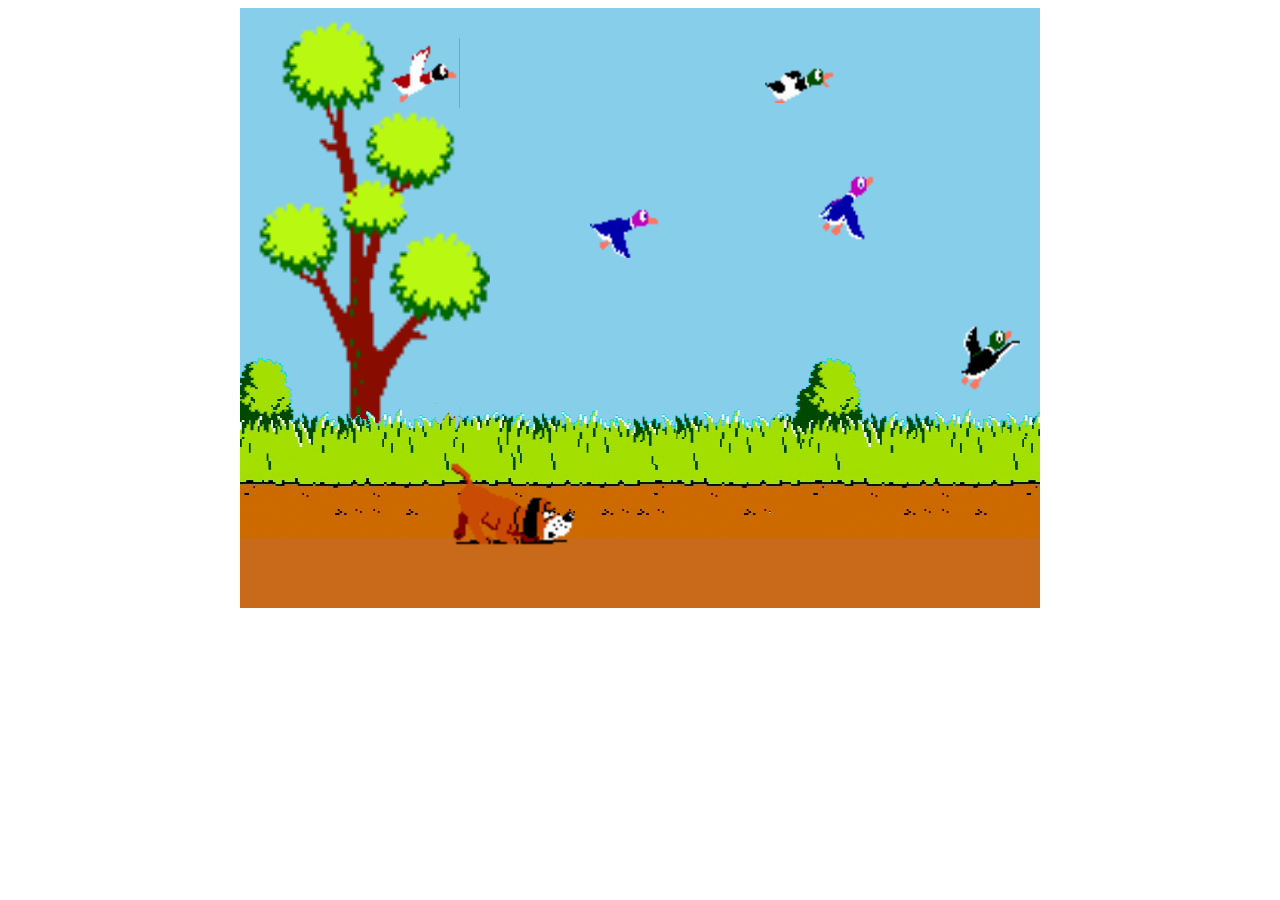
<file: duckhunt/index.html>
<!DOCTYPE html>
<html>
<head>
<meta http-equiv="Content-Type" content="text/html; charset=ISO-8859-1">
<title>Duck Hunt</title>
<link rel="stylesheet" href="style.css">
<script src="game.js"></script>
</head>
<body onload="draw()">
<div id="game_div">
<canvas id="game" height="600" width="800"></canvas>
</div>
</body>
</html>
</file>
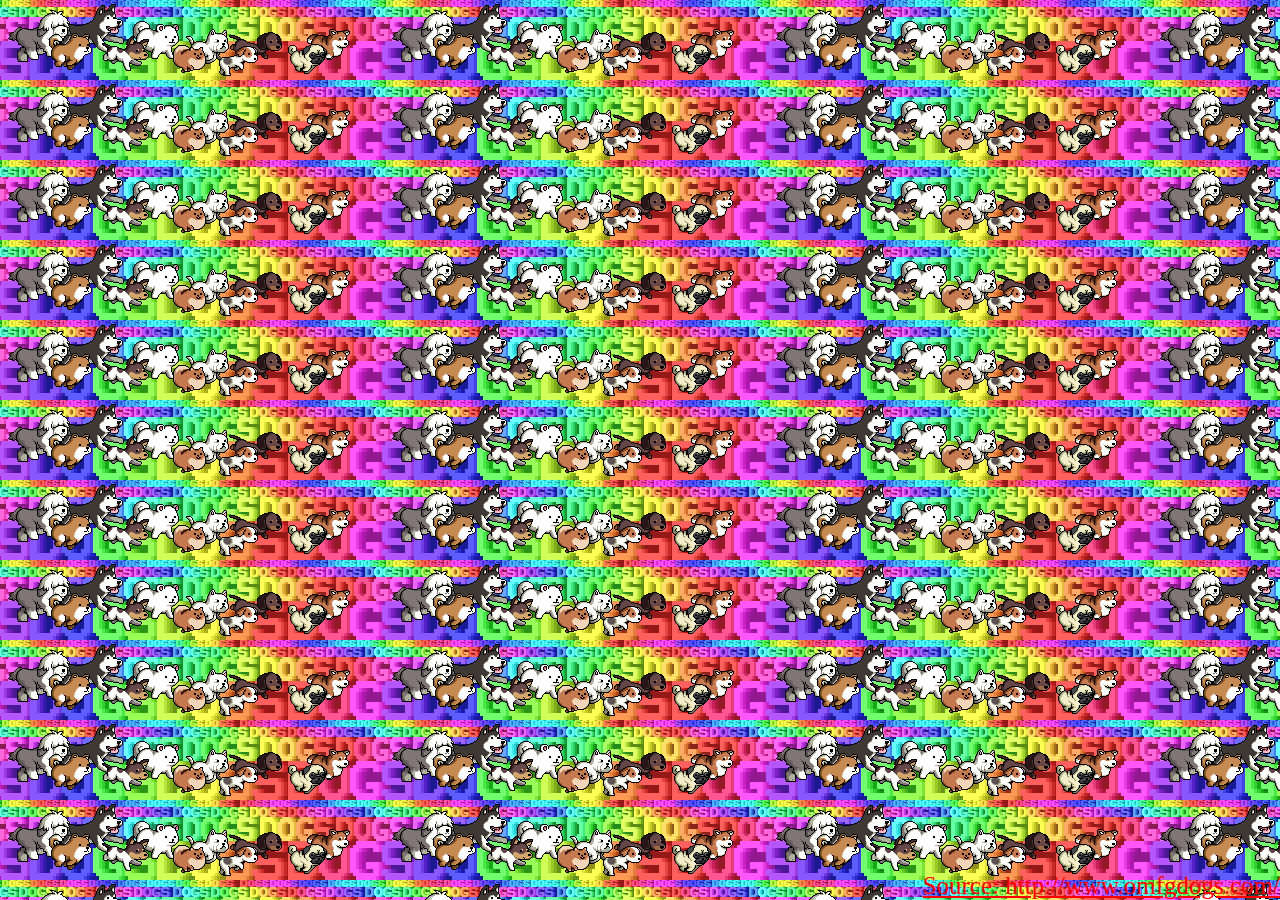
<file: omfgdogs/index.html>
<!DOCTYPE html>
<html>
        <head>
                <title>OMFGDOGS</title>
                <link media="print, screen and (min-width: 992px)"
                href="omfgdogs.css" rel="stylesheet" />
        </head>
        <body>
                <audio src="omfgdogs.mp3" autoplay loop>
                <p>Your browser does not support the audio element.</p>
                </audio>
                <p id="msg">No OMFGDOGS for you!</p>
                <a href="http://www.omfgdogs.com">
                                Source: http://www.omfgdogs.com/</a>
        </body>
</html>
</file>
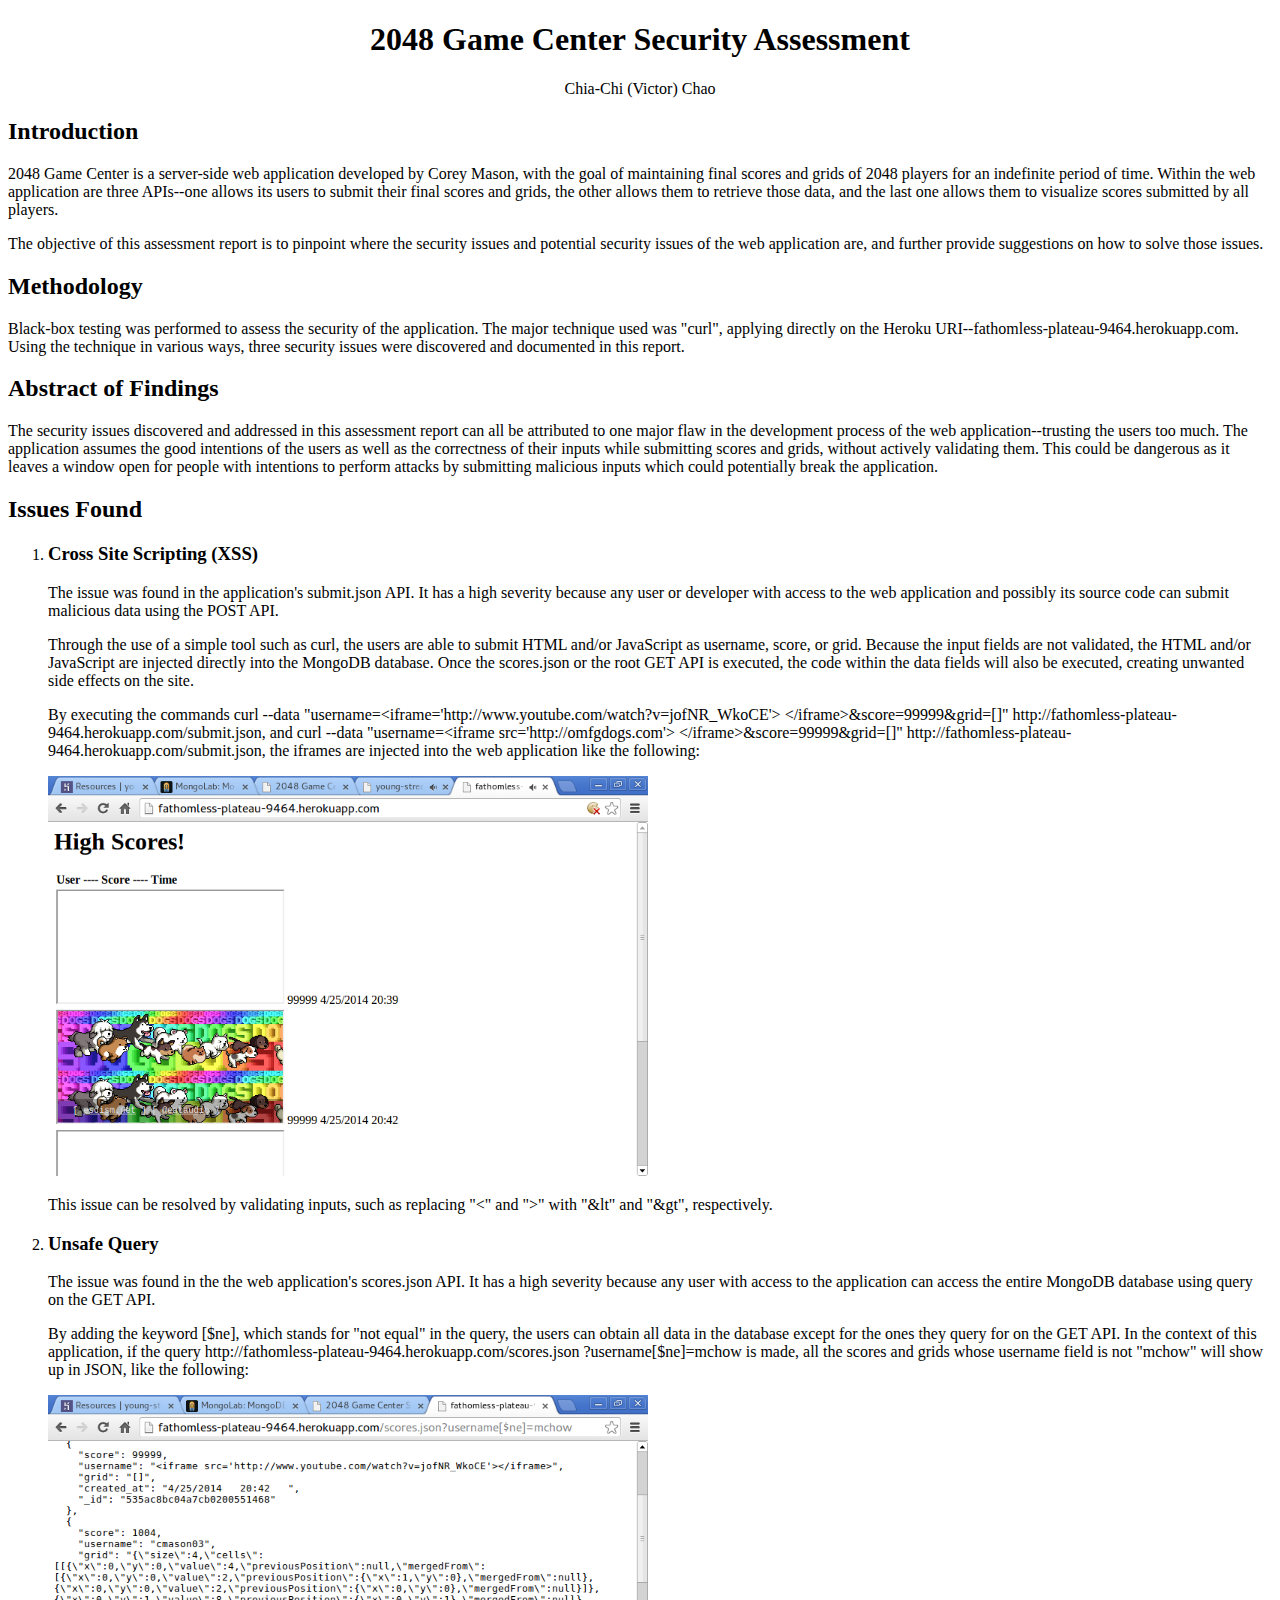
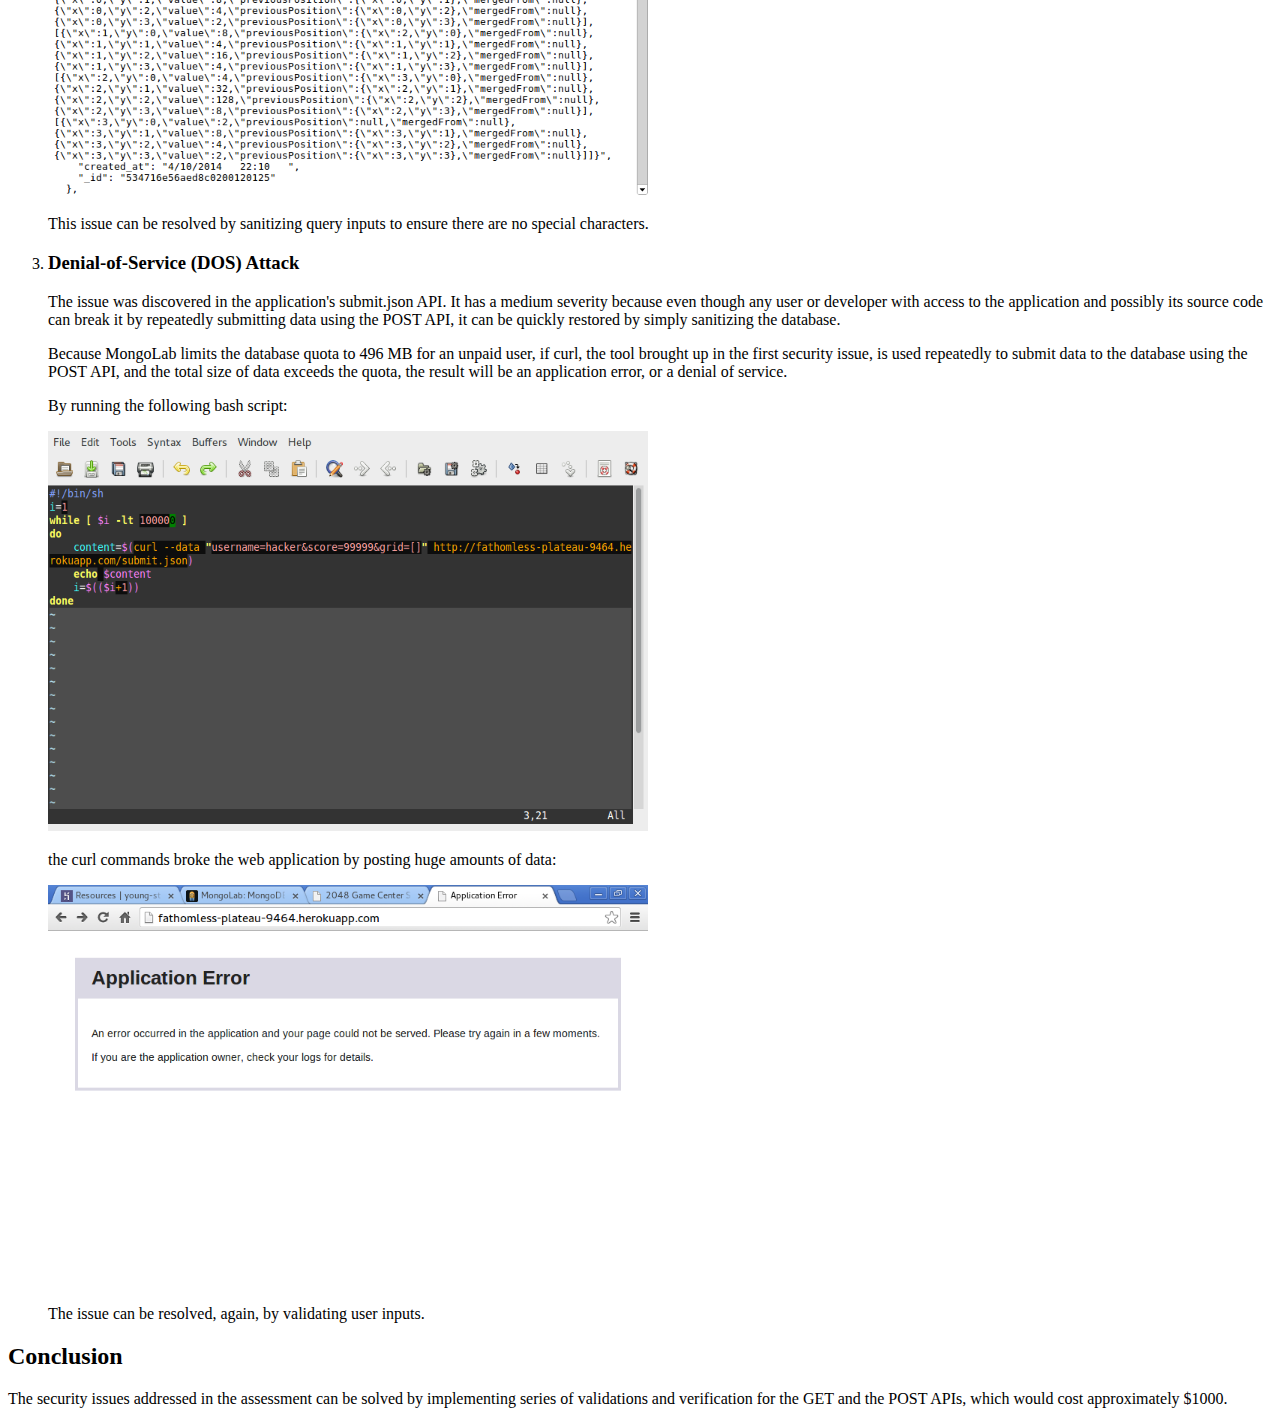
<file: security/index.html>
<!DOCTYPE html>
<head>
	<title>2048 Game Center Security Assessment</title>
        <link rel="stylesheet" href="index.css" />
</head>
<body>
	<h1>2048 Game Center Security Assessment</h1>
	<p id="name">Chia-Chi (Victor) Chao</p>
	<h2>Introduction</h2>
	<p>2048 Game Center is a server-side web application developed by Corey
           Mason, with the goal of maintaining final scores and grids of 2048
	   players for an indefinite period of time. Within the web application
           are three APIs--one allows its users to submit their final scores
	   and grids, the other allows them to retrieve those data, and the last
           one allows them to visualize scores submitted by all players.
        </p>
	<p>The objective of this assessment report is to pinpoint where the
           security issues and potential security issues of the web application
           are, and further provide suggestions on how to solve those issues.
        </p>
	<h2>Methodology</h2>
	<p>Black-box testing was performed to assess the security of the
           application. The major technique used was "curl", applying
	   directly on the Heroku URI--fathomless-plateau-9464.herokuapp.com.
           Using the technique in various ways, three security issues were discovered
           and documented in this report.
        </p>
	<h2>Abstract of Findings</h2>
	<p>The security issues discovered and addressed in this assessment
	   report can all be attributed to one major flaw in the development
           process of the web application--trusting the users too much. The
	   application assumes the good intentions of the users as well as the
	   correctness of their inputs while submitting scores and grids,
	   without actively validating them. This could be dangerous as it 
           leaves a window open for people with intentions to perform attacks
           by submitting malicious inputs which could potentially break the
	   application.
	</p>
	<h2>Issues Found</h2>
	<ol><li><h3>Cross Site Scripting (XSS)</h3>
                <p>The issue was found in the application's submit.json API.
		   It has a high severity because any user or developer with
		   access to the web application and possibly its source code
		   can submit malicious data using the POST API.
		</p>
		<p>Through the use of a simple tool such as curl, the users
		   are able to submit HTML and/or JavaScript as username, score,
		   or grid. Because the input fields are not validated, the
 	           HTML and/or JavaScript are injected directly into the MongoDB
		   database. Once the scores.json or the root GET API is
                   executed, the code within the data fields will also be
                   executed, creating unwanted side effects on the site.
		</p>
		<p>By executing the commands curl --data 
                   "username=&lt;iframe='http://www.youtube.com/watch?v=jofNR_WkoCE'&gt;
                   &lt;/iframe&gt;&amp;score=99999&amp;grid=[]"
                   http://fathomless-plateau-9464.herokuapp.com/submit.json, and
                   curl --data "username=&lt;iframe src='http://omfgdogs.com'&gt;
                   &lt;/iframe&gt;&amp;score=99999&amp;grid=[]"
                   http://fathomless-plateau-9464.herokuapp.com/submit.json, the iframes
                   are injected into the web application like the following:
                <p><img src="resources/xxs.png" alt="XXS Demo"
                                           height="400px" width="600px"/></p>
		</p>
                <p>This issue can be resolved by validating inputs, such as
                   replacing "&lt;" and "&gt;" with "&amp;lt" and "&amp;gt", respectively.
                </p>
           </li>
	   <li><h3>Unsafe Query</h3>
               <p>The issue was found in the the web application's scores.json API.
		  It has a high severity because any user with access to the application
                  can access the entire MongoDB database using query on the GET API. 
               </p>
               <p>By adding the keyword [$ne], which stands for "not equal" in the query,
		  the users can obtain all data in the database except for the ones they
                  query for on the GET API. In the context of this application,
                  if the query http://fathomless-plateau-9464.herokuapp.com/scores.json
                  ?username[$ne]=mchow is made, all the scores and grids whose
                  username field is not "mchow" will show up in JSON, like the following:
               <p><img src="resources/query.png" alt="Query Demo"
                                           height="400px" width="600px"/></p>
	       </p>
	       <p>This issue can be resolved by sanitizing query inputs to ensure there
                  are no special characters.
               </p>
           </li>
           <li><h3>Denial-of-Service (DOS) Attack</h3>
               <p>The issue was discovered in the application's submit.json API.
                  It has a medium severity because even though any user or
                  developer with access to the application and possibly its
                  source code can break it by repeatedly submitting data using
                  the POST API, it can be quickly restored by simply sanitizing
                  the database.
               </p>
               <p>Because MongoLab limits the database quota to 496 MB for an unpaid
                  user, if curl, the tool brought up in the first security issue, is
                  used repeatedly to submit data to the database using the POST API,
                  and the total size of data exceeds the quota, the result will be an
                  application error, or a denial of service.
               </p>
               <p>By running the following bash script:
               <p><img src="resources/dos_code.png" alt="DOS Script"
                                           height="400px" width="600px"/></p>
	       </p>
                  the curl commands broke the web application by posting huge amounts
                  of data:
               <p><img src="resources/dos.png" alt="DOS Demo"
                                           height="400px" width="600px"/></p>
	       </p>
               </p>
               <p>The issue can be resolved, again, by validating user inputs.
               </p>
           </li>
        </ol>
        <h2>Conclusion</h2>
        <p>The security issues addressed in the assessment can be solved by implementing
           series of validations and verification for the GET and the POST APIs, which
           would cost approximately $1000. 
        </p>
</body>
</html>
</file>
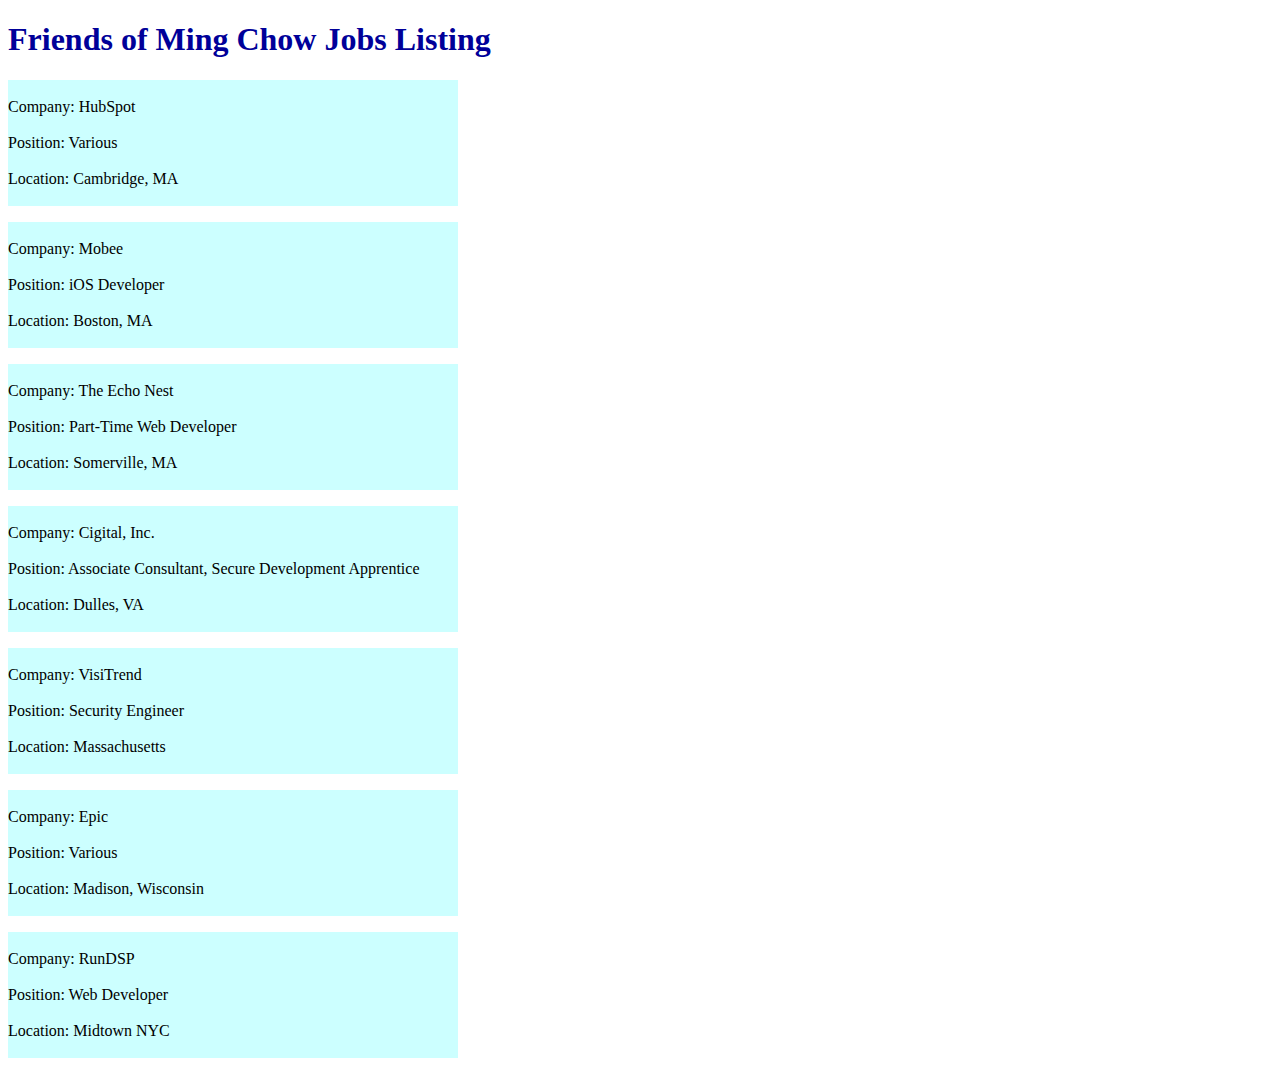
<file: jobs/jobs.html>
<!DOCTYPE html>

<html>

<head>
<title>Friends of Ming Chow Jobs Listing</title>
<link rel="stylesheet" href="jobs.css">
<script>
	function parse() {
		str = '[{"id":1,"position":"Various","company":"HubSpot","location":"Cambridge, MA","description":"","requirements":"","posting_url":"","contact":"@eliast","notes":"You may remember him: he gave a guest lecture to the class!","url":"http://localhost:3000/jobs/1.json"},{"id":2,"position":"iOS Developer","company":"Mobee","location":"Boston, MA","description":"","requirements":"","posting_url":"","contact":"Michael Sheeley","notes":"","url":"http://localhost:3000/jobs/2.json"},{"id":3,"position":"Part-Time Web Developer","company":"The Echo Nest","location":"Somerville, MA","description":"We are looking for a web developer to help us build some of our internal Q/A tools. This is a part time gig, that will last from 3 to 6 months, with perhaps 20 to 30 hours a week of work. If you know of recent Tufts grads (or top notch students that may have the bandwidth). Please let me know.  Project: Build  Update QA tools","requirements":"Skills Required: Python, Javascript, some knowledge of databases, HTML, CSS; Nice to have Skills: Familiarity with frameworks including: Bootstrap, Backbone, Underscore","posting_url":"","contact":"Paul Lamere","notes":"","url":"http://localhost:3000/jobs/3.json"},{"id":4,"position":"Associate Consultant, Secure Development Apprentice","company":"Cigital, Inc.","location":"Dulles, VA","description":"","requirements":"","posting_url":"http://www.cigital.com/careers/jobs/?job=Associate--Consultant---Secure-Development-Apprentice---Dulles-VA","contact":"Michelle Raphael","notes":"","url":"http://localhost:3000/jobs/4.json"},{"id":5,"position":"Security Engineer","company":"VisiTrend","location":"Massachusetts","description":"","requirements":"","posting_url":"http://www.visitrend.com/security-engineer-position","contact":"John Langton","notes":"","url":"http://localhost:3000/jobs/5.json"},{"id":6,"position":"Various","company":"Epic","location":"Madison, Wisconsin","description":"As a worldwide leader in the development of software for healthcare organizations, Epic is driving change for an entire industry – and it&quot;s one that affects the quality of life for everyone.  Gabriel will be working with some of the nation&quot;s most respected healthcare organizations and collaborating with some of the best minds in technology and medicine to make healthcare safer and more efficient.We feel that students graduating from Tufts University are of a high caliber, and that the professors and staff are doing a wonderful job. We already work with your Career Services office, but look forward to building a professional relationship with you as well.  We also hope to see more of your students like Gabriel in our application process, so if you know of anyone who may be interested in similar opportunities, they are welcome to get in touch with me. ","requirements":"","posting_url":"http://www.careers.epic.com/","contact":"Nicole Hilsenhoff","notes":"","url":"http://localhost:3000/jobs/6.json"},{"id":7,"position":"Web Developer","company":"RunDSP","location":"Midtown NYC","description":"RunDSP is an Ad Tech firm in Midtown, NYC that just received A-round funding. We have 9 engineers on the team and are looking to expand. I&quot;m running the data science team here and I&quot;m looking for a full-time engineer to help us with the design of our data modeling to derive some interesting things about our impressions served. There are two particular roles I&quot;m looking for --a data scientist and data flow engineer. Both require Python and a young programmer who shows they are capable of picking up engineering concepts quickly. We are committed to mentoring someone junior to contribute to the team. There are some other web developer roles on the team that require Rails and Javascript outside of my team. Let me know if you want to talk further about the roles I&quot;ve described.","requirements":"See above","posting_url":"","contact":"Chris Outram and Eliot Alter","notes":"","url":"http://localhost:3000/jobs/7.json"}]';
                var parsed = JSON.parse(str);
		for (var i = 0; i < parsed.length; i++) {
                        var comp = document.createTextNode('Company: '+parsed[i].company);
                        var p1 = document.createElement('p');
                        p1.appendChild(comp);

                        var pos = document.createTextNode('Position: '+parsed[i].position);
                        var p2 = document.createElement('p');
                        p2.appendChild(pos);

                        var loc = document.createTextNode('Location: '+parsed[i].location);
                        var p3 = document.createElement('p');
                        p3.appendChild(loc);

                        var paragraph = document.createElement('p');
                        paragraph.appendChild(p1);
                        paragraph.appendChild(p2);
                        paragraph.appendChild(p3);
                        document.getElementById("list").appendChild(paragraph);
                }

                var title = document.createTextNode('Friends of Ming Chow Jobs Listing');
                var h1 = document.createElement('h1');
                h1.appendChild(title);
                document.getElementById('list').insertBefore(h1, document.getElementById('list').firstChild);
	}
</script>
</head>

<body onload="parse()">
<div id="list"></div>
</body>

</html>
</file>
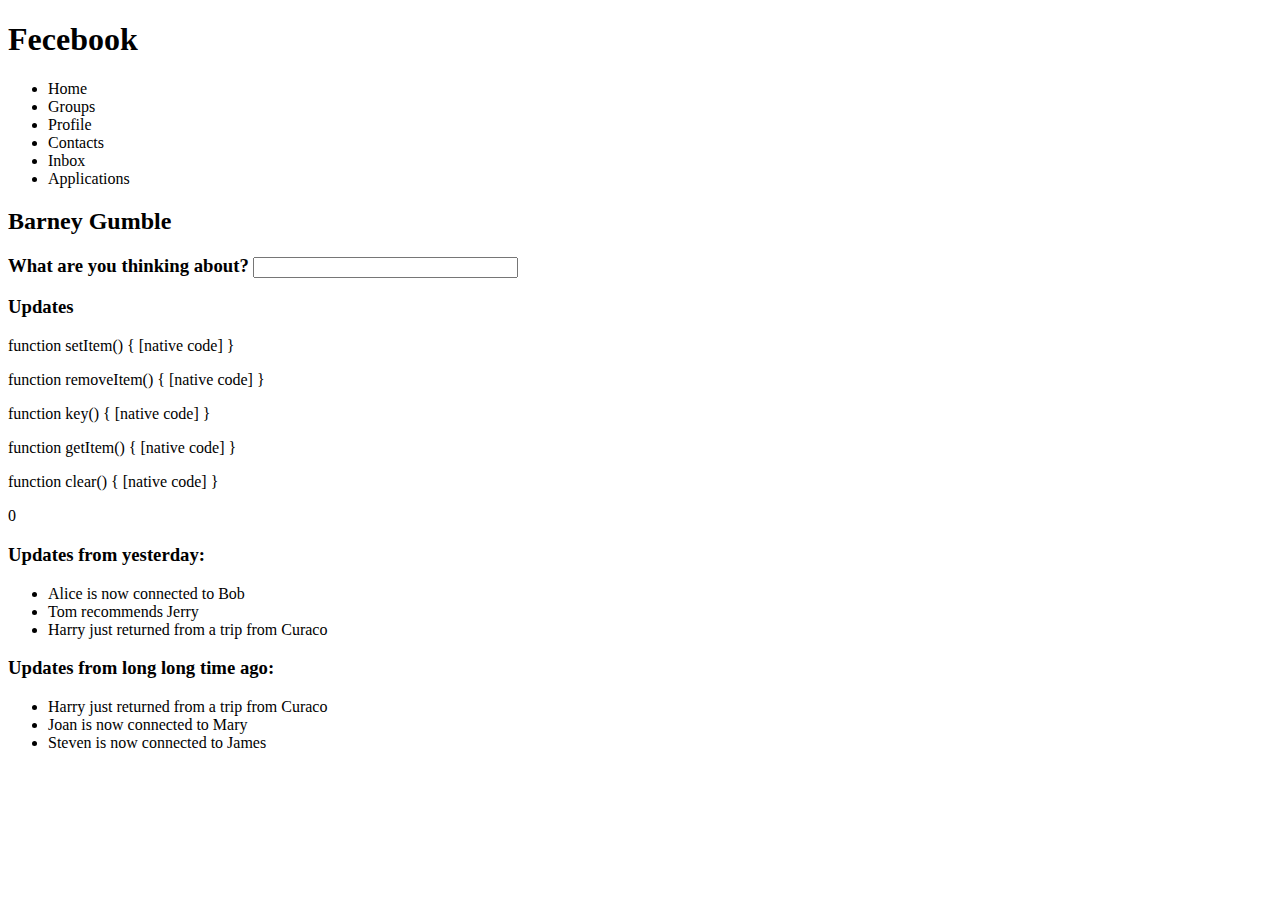
<file: status_updates/profile.html>
<!DOCTYPE html>

<html>

<head>
<title>Fecesbook</title>
        <script>
                function updateMessage()
                {
                        var now = new Date();
                        var message = "";
                        message = message +
                                (now.getMonth()+1) + "/" + now.getDate() +
                                "/" + now.getFullYear() + " " +
                                now.getHours()+ ":" + now.getMinutes() +
                                " - " + document.getElementById("msg").value;

                        localStorage[new Date().getTime()] = message;
                        displayMessages();
                }

                function displayMessages()
                {
                        var output = "";
                        for (key in localStorage) {
                                output = "<p>" + localStorage[key]
                                        + "</p>\n" + output;
                        }
                        document.getElementById("status").innerHTML = output;
                }
        </script>
</head>

<body onload="displayMessages()">
	<h1>Fecebook</h1>
	<div id="nav">
		<ul>
			<li id="home">Home</li>
			<li id="groups">Groups</li>
			<li id="profile">Profile</li>
			<li id="contacts">Contacts</li>
			<li id="inbox">Inbox</li>
			<li id="applications">Applications</li>
		</ul>
	</div>
	<h2 id="fullname">Barney Gumble</h2>
	<h3>What are you thinking about? <input type="text" id="msg"
                     name="msg" size="30" onchange="updateMessage()" /></h3>
	<h3>Updates</h3>
	<div id="status">
	</div>
	<div id="yesterday">
		<h3>Updates from yesterday:</h3>
		<ul>
			<li>Alice is now connected to Bob</li>
			<li>Tom recommends Jerry</li>
			<li>Harry just returned from a trip from Curaco</li>
		</ul>
	</div>
	<div id="longlongtimeago">
		<h3>Updates from long long time ago:</h3>
		<ul>
			<li>Harry just returned from a trip from Curaco</li>
			<li>Joan is now connected to Mary</li>
			<li>Steven is now connected to James</li>
		</ul>
	</div>
</body>
</html>
</file>
<file: duckhunt/style.css>
#game_div{
    text-align: center;
}

canvas {
    background-color: #87CEEB;
}

body {
}
</file>
<file: omfgdogs/omfgdogs.css>
body {
        background-image: url(omfgdogs.gif);
        background-repeat: repeat;
}

#msg {
        display: none;
}

a {
        font-family: "Verdana";
        color: red;
        font-size: 25px;
        text-align: right;
        position: absolute;
        bottom: 0;
        right: 0;
        width: 600px;
}
</file>
<file: security/index.css>
h1 {
	text-align: center;
}

#name {
	text-align: center;
}
</file>
<file: jobs/jobs.css>
p {
        background-color: #CCFFFF;
        width: 450px;
        padding-top: 1px;
        padding-bottom: 1px;
        font-family: "Verdana";
}

h1 {
        color: #000099;
        font-family: "Verdana";
}
</file>
